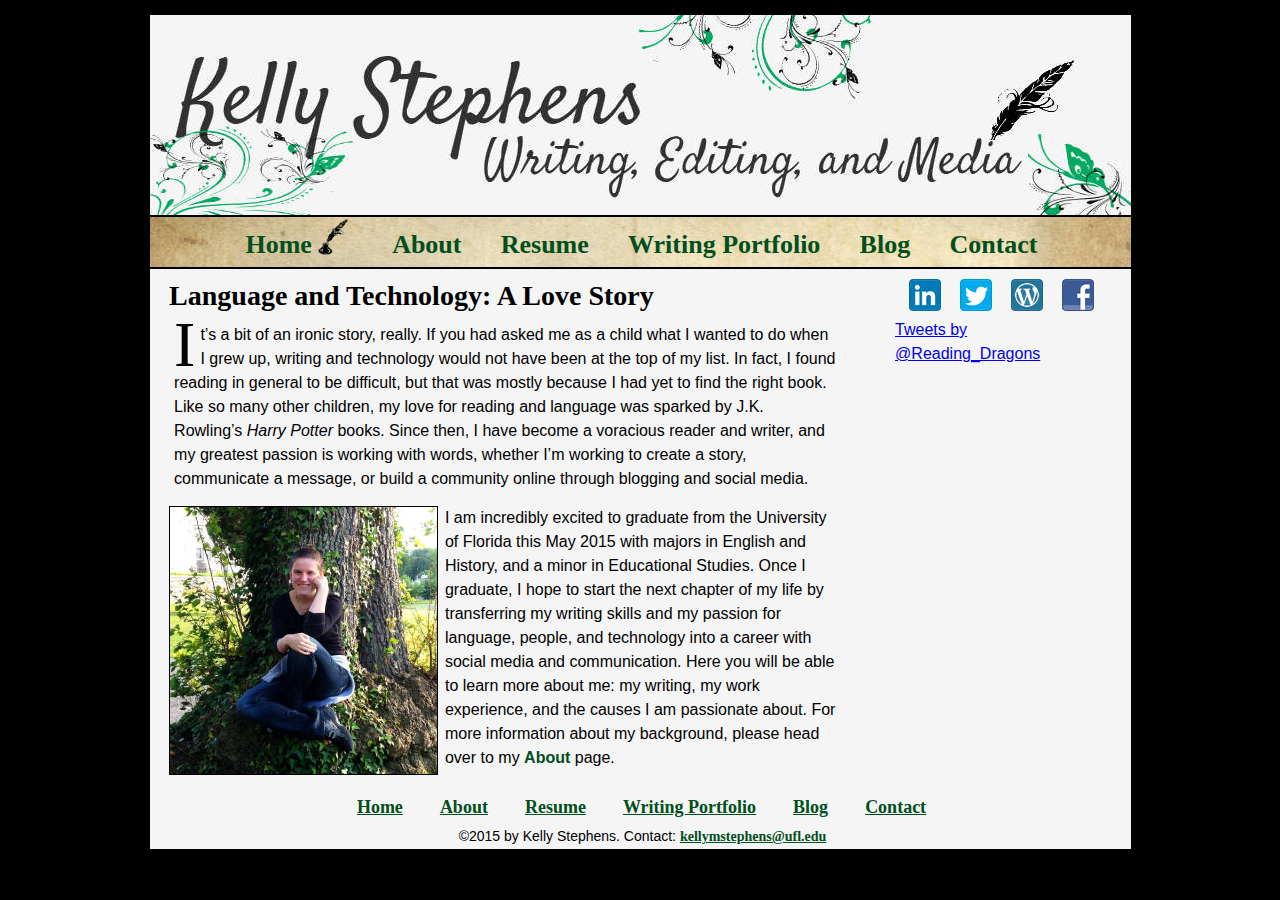
<file: index.html>
<!DOCTYPE html>
<html>
<head lang="en">
    
    <title> Kelly Stephens </title>
    
    <meta name="description" content="Kelly Stephens is a senior at the University of Florida who plans on going into writing, editing, and media once she graduates in May 2015.">
    <meta charset="utf-8">
    <meta name="viewport" content="width=device-width, initial-scale=1.0">
    
    <link rel="stylesheet" type="text/css" href="css/style-personal-website.css" />
    
    <!-- [if lt IE 9]>
<script src="http://html5shiv.googlecode.com/svn/trunk/html5.js"></script>
<![endif]-->
    
    <!--[if lt IE 8]>
        <style>
            /*For IE < 8 (trigger hasLayout)*/
            .clearfix {
            zoom:1;
        }
        </style>
    <![endif]-->
    
</head>
<body>
    <div id="wrapper">
       <header>
             <img id="banner" src="images/banner.jpg" alt="banner" title="banner">
             <img id="tablet-banner" src="images/tablet-banner.jpg" alt="banner" title="banner">
             <img id="mobile-banner" src="images/mobile-banner.jpg" alt="banner" title="banner">
       </header> 
     
       <nav>
           <ul>
               <li><a href="index.html">Home<img id="ink" src="images/ink.png" height="40" alt="quill" title="quill"></a></li>
               <li><a href="about.html">About </a></li>
               <li><a href="resume.html">Resume </a></li>
               <li><a href="portfolio.html">Writing Portfolio </a></li>
               <li><a href="blog.html">Blog </a></li>
               <li><a href="contact.html">Contact </a></li>
            </ul>
        </nav>
    
      <div class="clearfix" id="content">
    
            <article>
                <h1>Language and Technology: A Love Story</h1>
                <div class="dropcap">
                <p>It’s a bit of an ironic story, really.  If you had asked me as a child what I wanted to do when I grew up, writing and technology would not have been at the top of my list.  In fact, I found reading in general to be difficult, but that was mostly because I had yet to find the right book.  Like so many other children, my love for reading and language was sparked by J.K. Rowling’s <i>Harry Potter</i> books.  Since then, I have become a voracious reader and writer, and my greatest passion is working with words, whether I’m working to create a story, communicate a message, or build a community online through blogging and social media.</p>  
                    
             <img class="kelly-in-ireland" src="images/kelly-in-ireland.jpg" alt="picture of Kelly Stephens" title="picture of Kelly Stephens">
                    
                <p>I am incredibly excited to graduate from the University of Florida this May 2015 with majors in English and History, and a minor in Educational Studies.  Once I graduate, I hope to start the next chapter of my life by transferring my writing skills and my passion for language, people, and technology into a career with social media and communication.  Here you will be able to learn more about me: my writing, my work experience, and the causes I am passionate about.  For more information about my background, please head over to my <a href="about.html">About</a> page.
</p>
                </div> <!--closes the dropcap div.-->
            </article>
        
            <aside>
                <!--social media widgets go here. I got my widgets for free from http://themezee.com/free-social-media-icons/ -->
                <div class="social">
                    <a href="https://www.linkedin.com/pub/kelly-stephens/ab/511/278" target="_blank"><img src="images/linkedin.png" alt="linkedin" title="linkedin"> </a>       
                    <a href="https://twitter.com/Reading_Dragons" target="_blank"><img src="images/twitter.png" alt="twitter" title="twitter"> </a> 
                    <a href="https://readingwithdragons.wordpress.com/" target="_blank"><img src="images/wordpress.png" alt="wordpress" title="wordpress"> </a> 
                    <a href="https://www.facebook.com/?q=#/kelly.stephens.777" target="_blank"><img src="images/facebook.png" alt="facebook" title="facebook"> </a>
                </div><!--closes the social-media div.-->
                        
                <div id="twitter"><a class="twitter-timeline" height="500" href="https://twitter.com/Reading_Dragons" data-widget-id="537081410952368128">Tweets by @Reading_Dragons</a>
<script>!function(d,s,id){var js,fjs=d.getElementsByTagName(s)[0],p=/^http:/.test(d.location)?'http':'https';if(!d.getElementById(id)){js=d.createElement(s);js.id=id;js.src=p+"://platform.twitter.com/widgets.js";fjs.parentNode.insertBefore(js,fjs);}}(document,"script","twitter-wjs");</script> <!--code gotten from the create your own widget feature on Twitter-->
                    
                    
                </div> <!--closes the twitter div.-->
            </aside>
       </div> <!--closes the content div.-->

       <footer>
           <ul>
                <li><a href="index.html">Home</a></li>
                <li><a href="about.html">About</a></li>
                <li><a href="resume.html">Resume</a></li>
                <li><a href="portfolio.html">Writing Portfolio</a></li>
                <li><a href="blog.html">Blog</a></li>
                <li><a href="contact.html">Contact</a></li>
            </ul>
           
           <p class="footer">&copy;2015 by Kelly Stephens. Contact: <a href="mailto:kellymstephens@ufl.com"> kellymstephens@ufl.edu</a></p>
        
       </footer>
    </div> <!--closes the wrapper div.-->
</body>

                        
</html>
</file>
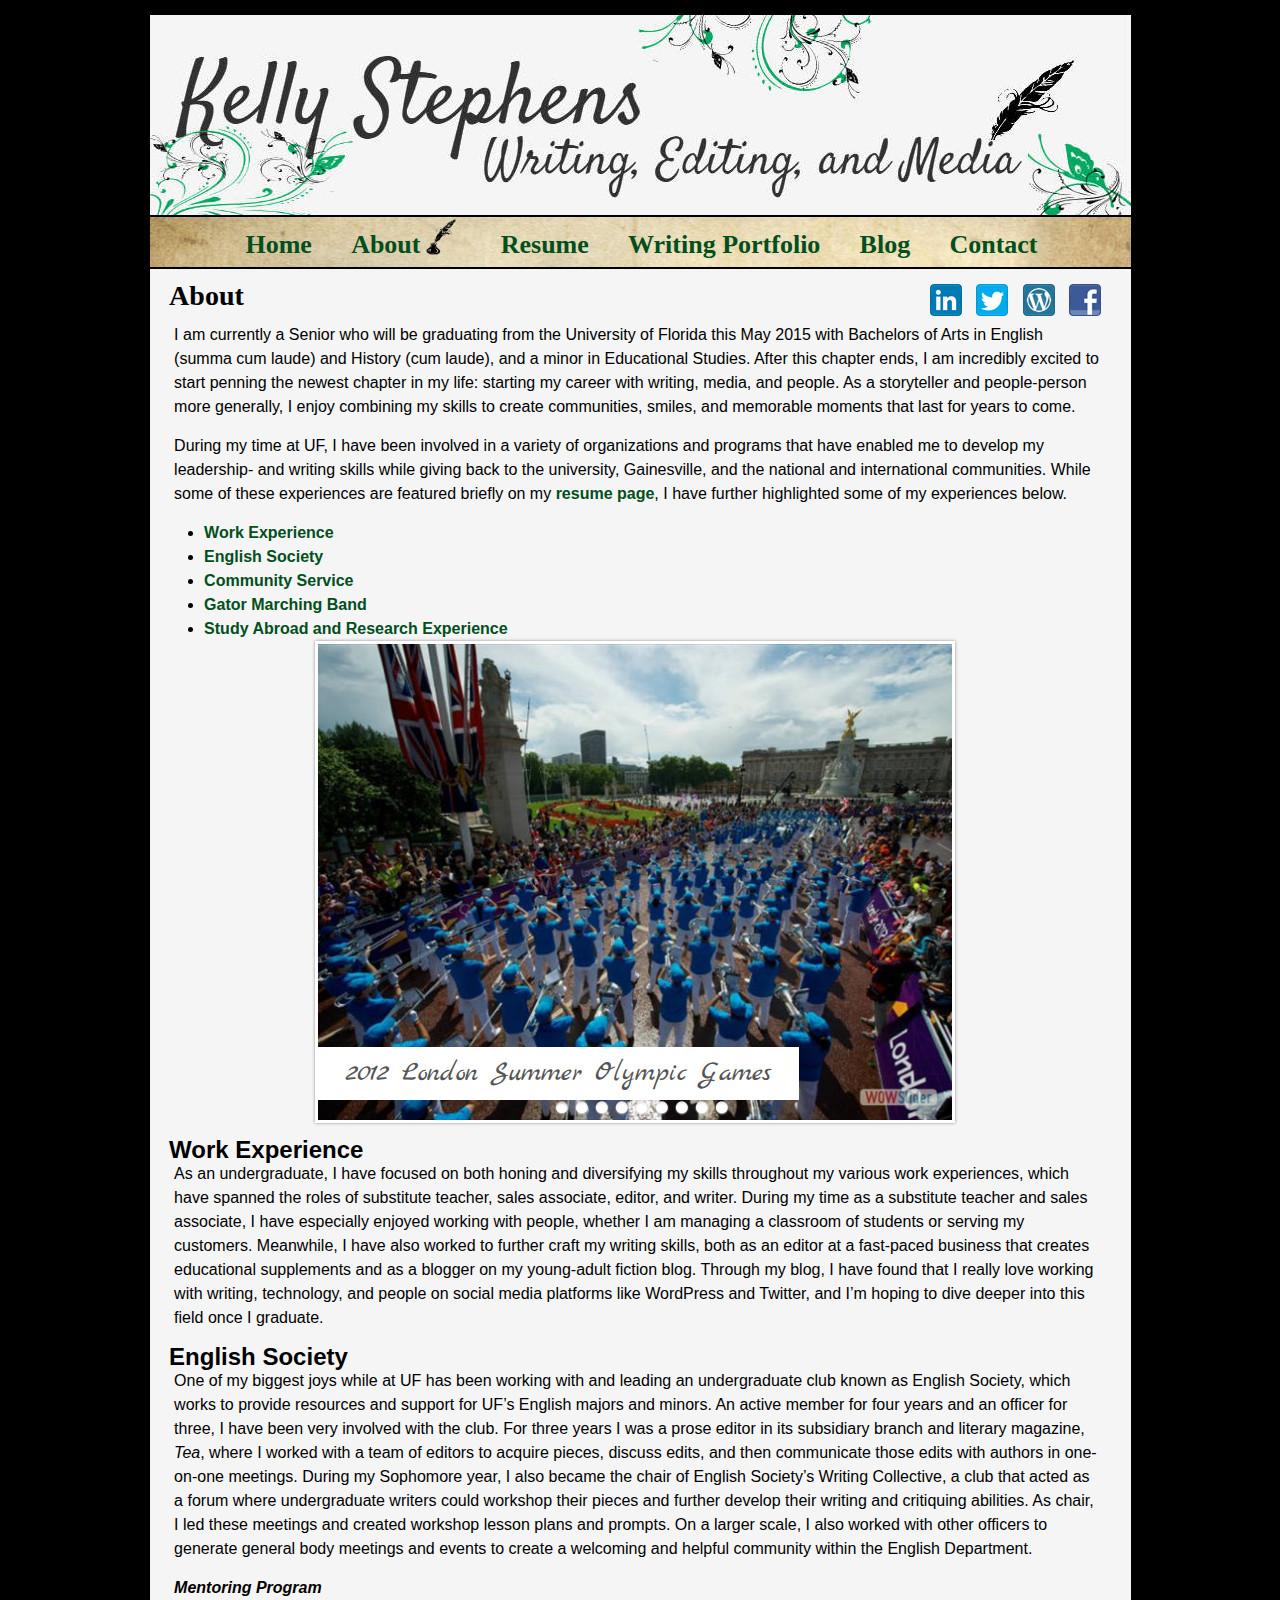
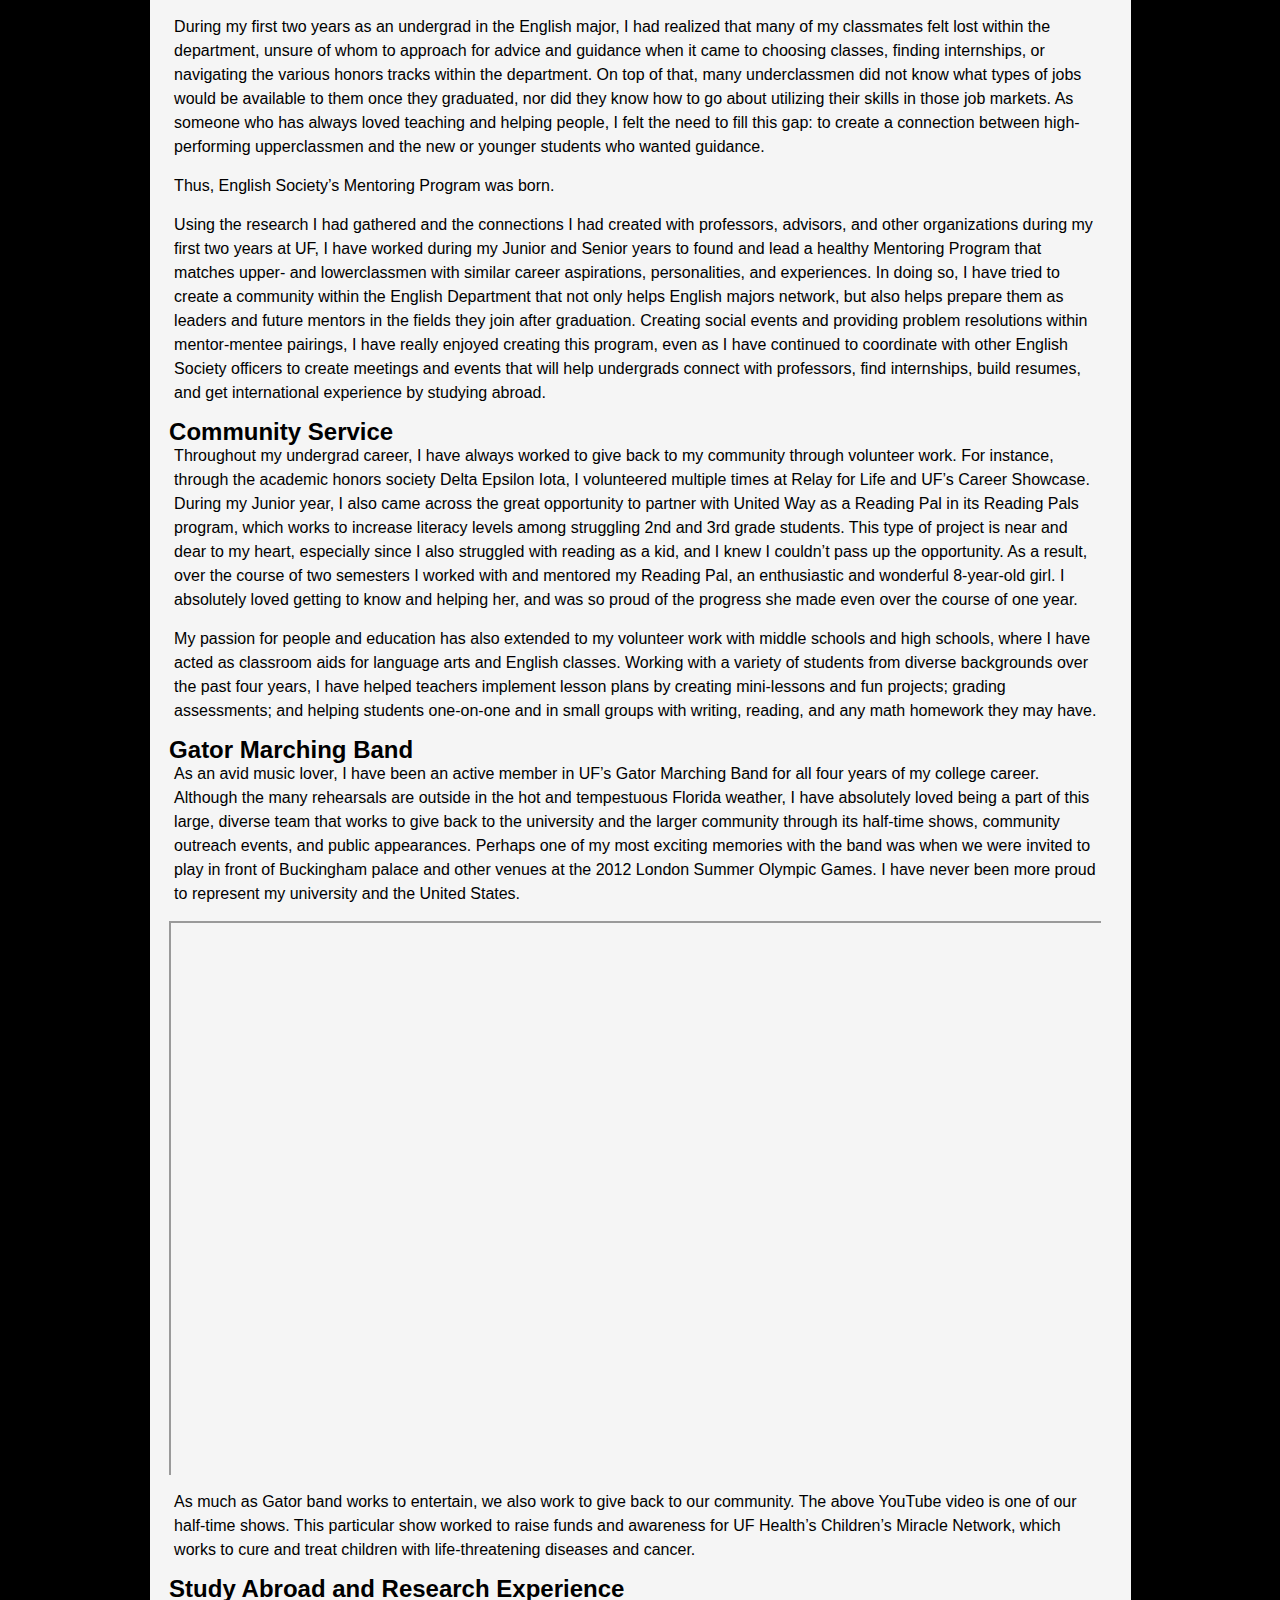
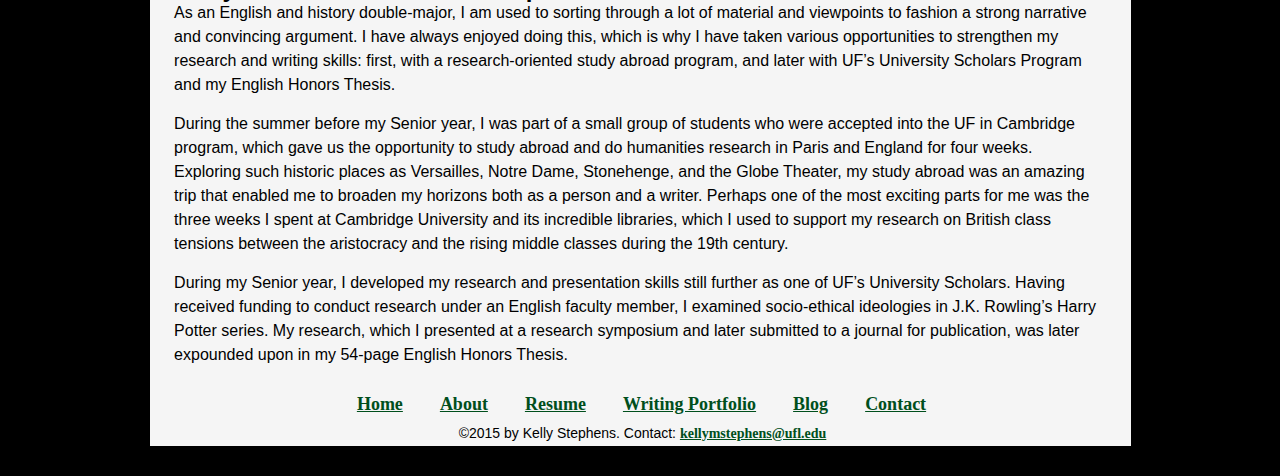
<file: about.html>
<!DOCTYPE html>
<html>
<head lang="en">
    
    <title> Kelly Stephens </title>
    
    <meta name="description" content="Kelly Stephens is a Senior at the University of Florida that has been involved with many organizations, including the Gator Marching band, English Society, Reading Pals, University Scholars. She has also studied abroad with the UF in Cambridge program.">
    <meta charset="utf-8">
    <meta name="viewport" content="width=device-width, initial-scale=1.0">
    
    <link rel="stylesheet" type="text/css" href="css/style-personal-website.css" />
    
    <!-- [if lt IE 9]>
<script src="http://html5shiv.googlecode.com/svn/trunk/html5.js"></script>
<![endif]-->
    
    <!--[if lt IE 8]>
        <style>
            /*For IE < 8 (trigger hasLayout)*/
            .clearfix {
            zoom:1;
        }
        </style>
    <![endif]-->
    
<!-- Start WOWSlider.com HEAD section -->
<link rel="stylesheet" type="text/css" href="engine1/style.css" />
<script type="text/javascript" src="engine1/jquery.js"></script>
<!-- End WOWSlider.com HEAD section -->    
    
</head>
<body>
    <div id="wrapper">
       <header>
             <img id="banner" src="images/banner.jpg" alt="banner" title="banner">
             <img id="tablet-banner" src="images/tablet-banner.jpg" alt="banner" title="banner">
             <img id="mobile-banner" src="images/mobile-banner.jpg" alt="banner" title="banner">
       </header> 
     
       <nav>
           <ul>
               <li><a href="index.html">Home</a></li>
               <li><a href="about.html">About<img id="ink" src="images/ink.png" height="40" alt="quill" title="quill"> </a></li>
               <li><a href="resume.html">Resume </a></li>
               <li><a href="portfolio.html">Writing Portfolio </a></li>
               <li><a href="blog.html">Blog </a></li>
               <li><a href="contact.html">Contact </a></li>
            </ul>
        </nav>
    
      <div class="clearfix" id="content">
    
            <article class="about">
                 <div class="articlesocial">
                          
                    <a href="https://www.facebook.com/?q=#/kelly.stephens.777" target="_blank"><img src="images/facebook.png" alt="facebook" title="facebook"> </a> 
                    <a href="https://readingwithdragons.wordpress.com/" target="_blank"><img src="images/wordpress.png" alt="wordpress" title="wordpress"> </a> 
                    <a href="https://twitter.com/Reading_Dragons" target="_blank"><img src="images/twitter.png" alt="twitter" title="twitter"> </a> 
                    <a href="https://www.linkedin.com/pub/kelly-stephens/ab/511/278" target="_blank"><img src="images/linkedin.png" alt="linkedin" title="linkedin"> </a> 
                </div><!--closes the social-media div-->
                <h1>About</h1>
                
                <p>I am currently a Senior who will be graduating from the University of Florida this May 2015 with Bachelors of Arts in English (summa cum laude) and History (cum laude), and a minor in Educational Studies.  After this chapter ends, I am incredibly excited to start penning the newest chapter in my life: starting my career with writing, media, and people.  As a storyteller and people-person more generally, I enjoy combining my skills to create communities, smiles, and memorable moments that last for years to come.</p>  
                    
                <p>During my time at UF, I have been involved in a variety of organizations and programs that have enabled me to develop my leadership- and writing skills while giving back to the university, Gainesville, and the national and international communities.  While some of these experiences are featured briefly on my <a href="resume.html">resume page</a>, I have further highlighted some of my experiences below. </p>
    <ul>
        <li><a href="about.html#work-experience">Work Experience</a></li> 
        <li><a href="about.html#english-society">English Society</a></li>
        <li><a href="about.html#community-service">Community Service</a></li>
        <li><a href="about.html#gator-marching-band">Gator Marching Band</a></li>
        <li><a href="about.html#study-abroad-and-research-experience">Study Abroad and Research Experience</a></li>
                </ul>
                <!-- Start WOWSlider.com BODY section -->
<div id="wowslider-container1">
<div class="ws_images"><ul>
		<li><img src="data1/images/2012olympics.jpg" alt="2012 London Summer Olympic Games" title="2012 London Summer Olympic Games" id="wows1_0"/></li>
		<li><img src="data1/images/cambridge.jpg" alt="Cambridge University" title="Cambridge University" id="wows1_1"/></li>
		<li><img src="data1/images/gatorbandsingle.jpg" alt="Gator Band" title="Gator Band" id="wows1_2"/></li>
		<li><img src="data1/images/kellyinireland.jpg" alt="Study Abroad" title="Study Abroad" id="wows1_3"/></li>
		<li><img src="data1/images/halftimeshow.jpg" alt="Half-Time Show" title="Half-Time Show" id="wows1_4"/></li>
		<li><img src="data1/images/readingpal.jpg" alt="Reading Pals" title="Reading Pals" id="wows1_5"/></li>
		<li><img src="data1/images/universityscholarsposter.png" alt="Research" title="Research" id="wows1_6"/></li>
		<li><a href="http://wowslider.com"><img src="data1/images/homecomingparade.jpg" alt="jquery slider plugin" title="Homecoming Parade" id="wows1_7"/></a></li>
		<li><img src="data1/images/stonehenge.jpg" alt="Study Abroad" title="Study Abroad" id="wows1_8"/></li>
	</ul></div>
	<div class="ws_bullets"><div>
		<a href="#" title="2012 London Summer Olympic Games"><span><img src="data1/tooltips/2012olympics.jpg" alt="2012 London Summer Olympic Games"/>1</span></a>
		<a href="#" title="Cambridge"><span><img src="data1/tooltips/cambridge.jpg" alt="Cambridge University"/>2</span></a>
		<a href="#" title="Gator Band"><span><img src="data1/tooltips/gatorbandsingle.jpg" alt="Gator Band"/>3</span></a>
		<a href="#" title="Study Abroad"><span><img src="data1/tooltips/kellyinireland.jpg" alt="Study Abroad"/>4</span></a>
		<a href="#" title="Half-Time Show"><span><img src="data1/tooltips/halftimeshow.jpg" alt="Half-Time Show"/>5</span></a>
		<a href="#" title="Reading Pals"><span><img src="data1/tooltips/readingpal.jpg" alt="Reading Pals"/>6</span></a>
		<a href="#" title="Research"><span><img src="data1/tooltips/universityscholarsposter.png" alt="Research"/>7</span></a>
		<a href="#" title="Homecoming Parade"><span><img src="data1/tooltips/homecomingparade.jpg" alt="Homecoming Parade"/>8</span></a>
		<a href="#" title="Study Abroad"><span><img src="data1/tooltips/stonehenge.jpg" alt="Study Abroad"/>9</span></a>
	</div></div><div class="ws_script" style="position:absolute;left:-99%"><a href="http://wowslider.com">slideshow javascript</a> by WOWSlider.com v7.8</div>
<div class="ws_shadow"></div>
</div>	
<script type="text/javascript" src="engine1/wowslider.js"></script>
<script type="text/javascript" src="engine1/script.js"></script>
<!-- End WOWSlider.com BODY section -->
                
            <p>   </p>    
            <h2><a id="work-experience">Work Experience</a></h2>
                <p>As an undergraduate, I have focused on both honing and diversifying my skills throughout my various work experiences, which have spanned the roles of substitute teacher, sales associate, editor, and writer.  During my time as a substitute teacher and sales associate, I have especially enjoyed working with people, whether I am managing a classroom of students or serving my customers.  Meanwhile, I have also worked to further craft my writing skills, both as an editor at a fast-paced business that creates educational supplements and as a blogger on my young-adult fiction blog.  Through my blog, I have found that I really love working with writing, technology, and people on social media platforms like WordPress and Twitter, and I’m hoping to dive deeper into this field once I graduate.</p>
            
            <h2><a id="english-society">English Society</a></h2>
                <p>One of my biggest joys while at UF has been working with and leading an undergraduate club known as English Society, which works to provide resources and support for UF’s English majors and minors.  An active member for four years and an officer for three, I have been very involved with the club.  For three years I was a prose editor in its subsidiary branch and literary magazine, <i>Tea</i>, where I worked with a team of editors to acquire pieces, discuss edits, and then communicate those edits with authors in one-on-one meetings.  During my Sophomore year, I also became the chair of English Society’s Writing Collective, a club that acted as a forum where undergraduate writers could workshop their pieces and further develop their writing and critiquing abilities.  As chair, I led these meetings and created workshop lesson plans and prompts.  On a larger scale, I also worked with other officers to generate general body meetings and events to create a welcoming and helpful community within the English Department.</p>
                <p><i><b>Mentoring Program</b></i></p>
                <p>During my first two years as an undergrad in the English major, I had realized that many of my classmates felt lost within the department, unsure of whom to approach for advice and guidance when it came to choosing classes, finding internships, or navigating the various honors tracks within the department.  On top of that, many underclassmen did not know what types of jobs would be available to them once they graduated, nor did they know how to go about utilizing their skills in those job markets.  As someone who has always loved teaching and helping people, I felt the need to fill this gap: to create a connection between high-performing upperclassmen and the new or younger students who wanted guidance.</p>
                <p>Thus, English Society’s Mentoring Program was born.</p>
                <p>Using the research I had gathered and the connections I had created with professors, advisors, and other organizations during my first two years at UF, I have worked during my Junior and Senior years to found and lead a healthy Mentoring Program that matches upper- and lowerclassmen with similar career aspirations, personalities, and experiences.  In doing so, I have tried to create a community within the English Department that not only helps English majors network, but also helps prepare them as leaders and future mentors in the fields they join after graduation. Creating social events and providing problem resolutions within mentor-mentee pairings, I have really enjoyed creating this program, even as I have continued to coordinate with other English Society officers to create meetings and events that will help undergrads connect with professors, find internships, build resumes, and get international experience by studying abroad.</p>
                
            <h2><a id="community-service">Community Service</a></h2>
                <p>Throughout my undergrad career, I have always worked to give back to my community through volunteer work.  For instance, through the academic honors society Delta Epsilon Iota, I volunteered multiple times at Relay for Life and UF’s Career Showcase. During my Junior year, I also came across the great opportunity to partner with United Way as a Reading Pal in its Reading Pals program, which works to increase literacy levels among struggling 2nd and 3rd grade students.  This type of project is near and dear to my heart, especially since I also struggled with reading as a kid, and I knew I couldn’t pass up the opportunity.  As a result, over the course of two semesters I worked with and mentored my Reading Pal, an enthusiastic and wonderful 8-year-old girl.  I absolutely loved getting to know and helping her, and was so proud of the progress she made even over the course of one year.</p>
                <p>My passion for people and education has also extended to my volunteer work with middle schools and high schools, where I have acted as classroom aids for language arts and English classes.  Working with a variety of students from diverse backgrounds over the past four years, I have helped teachers implement lesson plans by creating mini-lessons and fun projects; grading assessments; and helping students one-on-one and in small groups with writing, reading, and any math homework they may have.</p>
                
            <h2><a id="gator-marching-band">Gator Marching Band</a></h2>
                <p>As an avid music lover, I have been an active member in UF’s Gator Marching Band for all four years of my college career.  Although the many rehearsals are outside in the hot and tempestuous Florida weather, I have absolutely loved being a part of this large, diverse team that works to give back to the university and the larger community through its half-time shows, community outreach events, and public appearances.  Perhaps one of my most exciting memories with the band was when we were invited to play in front of Buckingham palace and other venues at the 2012 London Summer Olympic Games.  I have never been more proud to represent my university and the United States.</p>
                <div class="video-container">
                    <iframe width="560" height="315" src="https://www.youtube.com/embed/D4fizD2baw8" allowfullscreen></iframe>
                </div>
                <p> </p>
                <p>As much as Gator band works to entertain, we also work to give back to our community. The above YouTube video is one of our half-time shows. This particular show worked to raise funds and awareness for UF Health’s Children’s Miracle Network, which works to cure and treat children with life-threatening diseases and cancer. </p>
                
            <h2><a id="study-abroad-and-research-experience">Study Abroad and Research Experience</a></h2>
                <p>As an English and history double-major, I am used to sorting through a lot of material and viewpoints to fashion a strong narrative and convincing argument.  I have always enjoyed doing this, which is why I have taken various opportunities to strengthen my research and writing skills: first, with a research-oriented study abroad program, and later with UF’s University Scholars Program and my English Honors Thesis.</p>
                <p>During the summer before my Senior year, I was part of a small group of students who were accepted into the UF in Cambridge program, which gave us the opportunity to study abroad and do humanities research in Paris and England for four weeks. Exploring such historic places as Versailles, Notre Dame, Stonehenge, and the Globe Theater, my study abroad was an amazing trip that enabled me to broaden my horizons both as a person and a writer.  Perhaps one of the most exciting parts for me was the three weeks I spent at Cambridge University and its incredible libraries, which I used to support my research on British class tensions between the aristocracy and the rising middle classes during the 19th century.</p>
                <p>During my Senior year, I developed my research and presentation skills still further as one of UF’s University Scholars.  Having received funding to conduct research under an English faculty member, I examined socio-ethical ideologies in J.K. Rowling’s Harry Potter series.  My research, which I presented at a research symposium and later submitted to a journal for publication, was later expounded upon in my 54-page English Honors Thesis.  </p>
            </article>
        
       </div> <!--closes the content div.-->

       <footer>
           <ul>
                <li><a href="index.html">Home</a></li>
                <li><a href="about.html">About</a></li>
                <li><a href="resume.html">Resume</a></li>
                <li><a href="portfolio.html">Writing Portfolio</a></li>
                <li><a href="blog.html">Blog </a></li>
                <li><a href="contact.html">Contact</a></li>
            </ul>
           
           <p class="footer">&copy;2015 by Kelly Stephens. Contact: <a href="mailto:kellymstephens@ufl.com"> kellymstephens@ufl.edu</a></p>
        
       </footer>
    </div> <!--closes the wrapper div.-->
</body>

                        
</html>
</file>
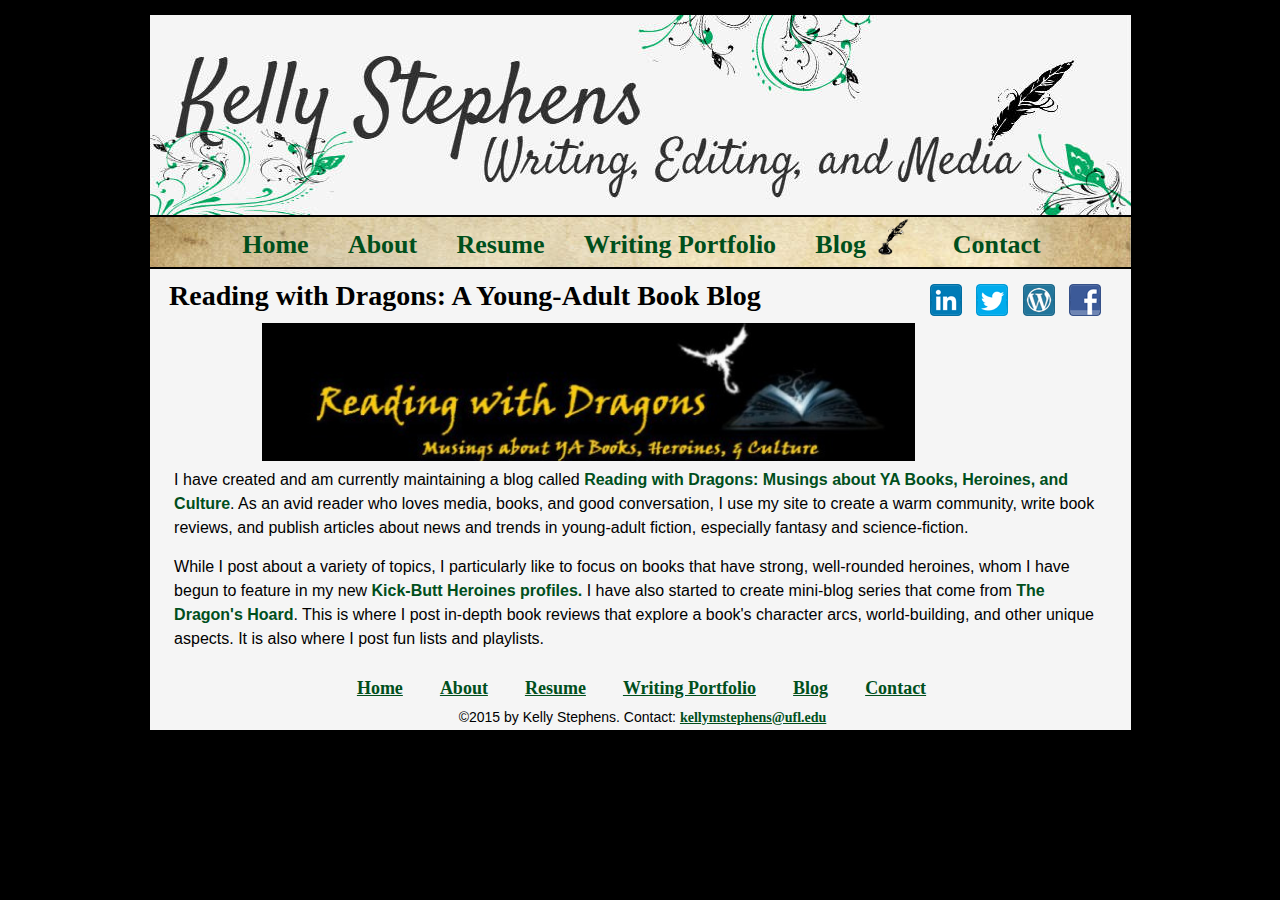
<file: blog.html>
<!DOCTYPE html>
<html>
<head lang="en">
    
    <title> Kelly Stephens: Blog </title>
    
    <meta name="description" content="Kelly Stephens' blog, Reading with Dragons, is a young-adult (YA) fiction book blog that focuses on fantasy and science-fiction books that have strong, realistic female characters. The blog gives in-depth book reviews while talking about the latest book news.">
    <meta charset="utf-8">
    <meta name="viewport" content="width=device-width, initial-scale=1.0">
    
    <link rel="stylesheet" type="text/css" href="css/style-personal-website.css" />
    
    <!-- [if lt IE 9]>
<script src="http://html5shiv.googlecode.com/svn/trunk/html5.js"></script>
<![endif]-->
    
    <!--[if lt IE 8]>
        <style>
            /*For IE < 8 (trigger hasLayout)*/
            .clearfix {
            zoom:1;
        }
        </style>
    <![endif]-->
    
</head>
<body>
    <div id="wrapper">
       <header>
             <img id="banner" src="images/banner.jpg" alt="banner" title="banner">
             <img id="tablet-banner" src="images/tablet-banner.jpg" alt="banner" title="banner">
             <img id="mobile-banner" src="images/mobile-banner.jpg" alt="banner" title="banner">
       </header> 
     
       <nav>
           <ul>
               <li><a href="index.html">Home</a></li>
               <li><a href="about.html">About </a></li>
               <li><a href="resume.html">Resume </a></li>
               <li><a href="portfolio.html">Writing Portfolio </a></li>
               <li><a href="blog.html">Blog <img id="ink" src="images/ink.png" height="40" alt="quill" title="quill"> </a></li>
               <li><a href="contact.html">Contact</a></li>
            </ul>
        </nav>
    
      <div class="clearfix" id="content">
    
            <article class="blog">
                <div class="articlesocial">
                   <a href="https://www.facebook.com/?q=#/kelly.stephens.777" target="_blank"><img src="images/facebook.png" alt="facebook" title="facebook"> </a> 
                    <a href="https://readingwithdragons.wordpress.com/" target="_blank"><img src="images/wordpress.png" alt="wordpress" title="wordpress"> </a> 
                    <a href="https://twitter.com/Reading_Dragons" target="_blank"><img src="images/twitter.png" alt="twitter" title="twitter"> </a> 
                    <a href="https://www.linkedin.com/pub/kelly-stephens/ab/511/278" target="_blank"><img src="images/linkedin.png" alt="linkedin" title="linkedin"> </a> 
                </div><!--closes the social-media div.-->
                
                <h1>Reading with Dragons: A Young-Adult Book Blog</h1>
                <a href="https://readingwithdragons.wordpress.com/" target="_blank"><img id="reading-with-dragons" src="images/reading-with-dragons-banner.jpg" alt="reading with dragons blog" title="reading with dragons blog"></a>
                <p>I have created and am currently maintaining a blog called <a href="https://readingwithdragons.wordpress.com/" target="_blank"> Reading with Dragons: Musings about YA Books, Heroines, and Culture</a>.  As an avid reader who loves media, books, and good conversation, I use my site to create a warm community, write book reviews, and publish articles about news and trends in young-adult fiction, especially fantasy and science-fiction.</p>  
                    
                <p>While I post about a variety of topics, I particularly like to focus on books that have strong, well-rounded heroines, whom I have begun to feature in my new <a href="https://readingwithdragons.wordpress.com/kick-butt-heroines/" target="_blank">Kick-Butt Heroines profiles.</a> I have also started to create mini-blog series that come from <a href="https://readingwithdragons.wordpress.com/the-dragons-hoard/" target="_blank">The Dragon's Hoard</a>. This is where I post in-depth book reviews that explore a book's character arcs, world-building, and other unique aspects.  It is also where I post fun lists and playlists.  </p>          
            </article>
        
       </div> <!--closes the content div.-->

       <footer>
           <ul>
                <li><a href="index.html">Home</a></li>
                <li><a href="about.html">About</a></li>
                <li><a href="resume.html">Resume</a></li>
                <li><a href="portfolio.html">Writing Portfolio</a></li>
                <li><a href="blog.html">Blog </a></li>
                <li><a href="contact.html">Contact</a></li>
            </ul>
           
           <p class="footer">&copy;2015 by Kelly Stephens. Contact: <a href="mailto:kellymstephens@ufl.com"> kellymstephens@ufl.edu</a></p>
        
       </footer>
    </div> <!--closes the wrapper div.-->
</body>

                        
</html>
</file>
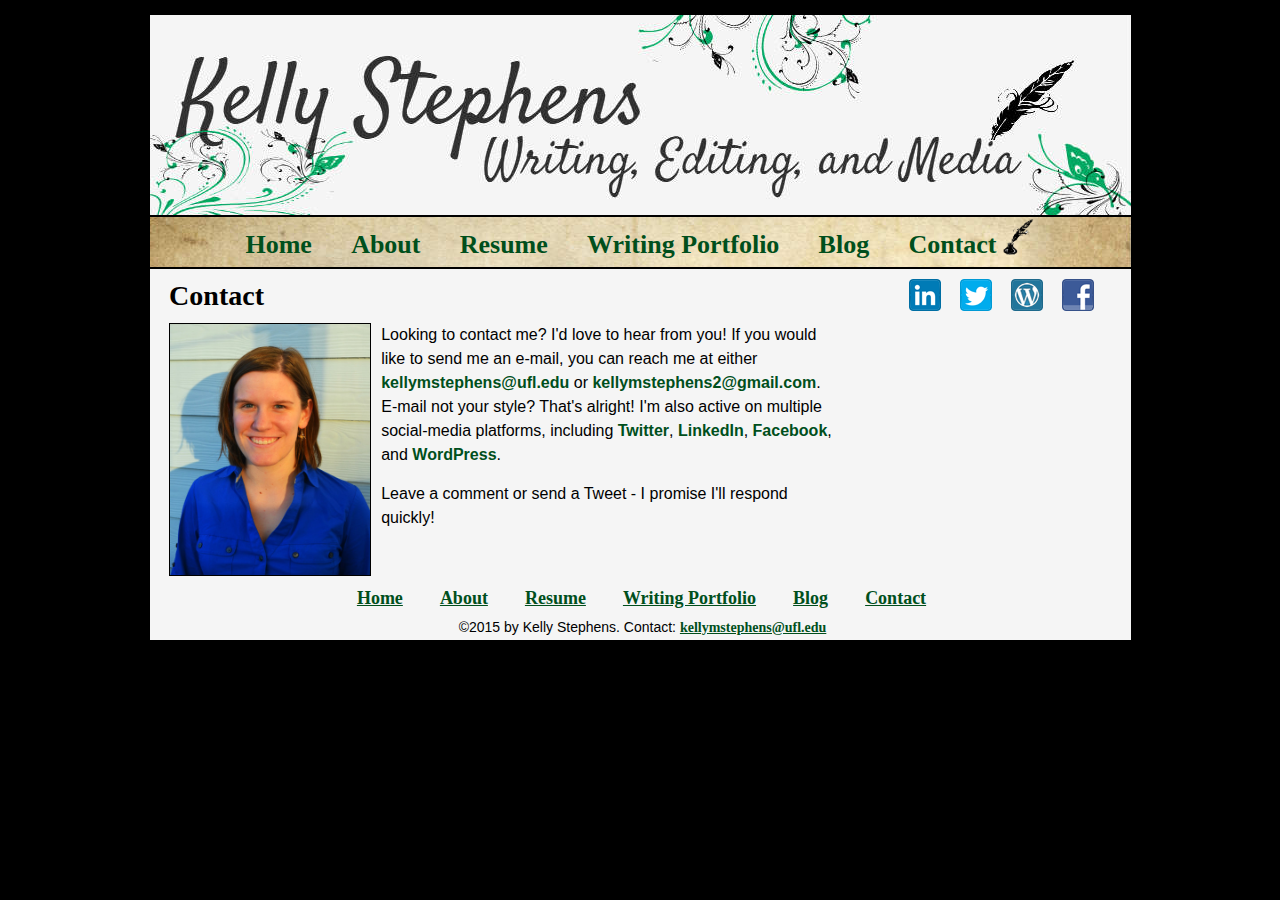
<file: contact.html>
<!DOCTYPE html>
<html>
<head lang="en">
    
    <title> Kelly Stephens: Contact </title>
    
    <meta name="description" content="If you would like to contact Kelly Stephens, you can reach her through e-mail or the social media platforms she is activeo on.">
    <meta charset="utf-8">
    <meta name="viewport" content="width=device-width, initial-scale=1.0">
    
    <link rel="stylesheet" type="text/css" href="css/style-personal-website.css" />
    
    <!-- [if lt IE 9]>
<script src="http://html5shiv.googlecode.com/svn/trunk/html5.js"></script>
<![endif]-->
    
    <!--[if lt IE 8]>
        <style>
            /*For IE < 8 (trigger hasLayout)*/
            .clearfix {
            zoom:1;
        }
        </style>
    <![endif]-->
    
</head>
<body>
    <div id="wrapper">
       <header>
             <img id="banner" src="images/banner.jpg" alt="banner" title="banner">
             <img id="tablet-banner" src="images/tablet-banner.jpg" alt="banner" title="banner">
             <img id="mobile-banner" src="images/mobile-banner.jpg" alt="banner" title="banner">
       </header> 
     
       <nav>
           <ul>
               <li><a href="index.html">Home</a></li>
               <li><a href="about.html">About </a></li>
               <li><a href="resume.html">Resume </a></li>
               <li><a href="portfolio.html">Writing Portfolio </a></li>
               <li><a href="blog.html">Blog </a></li>
               <li><a href="contact.html">Contact<img id="ink" src="images/ink.png" height="40" alt="quill" title="quill"></a></li>
            </ul>
        </nav>
    
      <div class="clearfix" id="content">
    
            <article>
                <h1>Contact</h1>
                <img class="linkedin-profile-picture" src="images/linkedin-profile-picture.jpg" alt="picture of Kelly Stephens" title="picture of Kelly Stephens">
                <p>Looking to contact me? I'd love to hear from you! If you would like to send me an e-mail, you can reach me at either <a href="mailto:kellymstephens@ufl.com"> kellymstephens@ufl.edu</a> or <a href="mailto:kellymstephens2@gmail.com"> kellymstephens2@gmail.com</a>. E-mail not your style?  That's alright! I'm also active on multiple social-media platforms, including <a href="https://twitter.com/Reading_Dragons" target="_blank">Twitter</a>, <a href="https://www.linkedin.com/pub/kelly-stephens/ab/511/278" target="_blank">LinkedIn</a>, <a href="https://www.facebook.com/?q=#/kelly.stephens.777" target="_blank">Facebook</a>, and <a href="htttps://readingwithdragons.wordpress.com/" target="_blank">WordPress</a>.</p> 
                
                <p>Leave a comment or send a Tweet - I promise I'll respond quickly!</p>            
            </article>
        
            <aside>
                <!--social media widgets go here. I got my widgets for free from http://themezee.com/free-social-media-icons/ -->
                <div class="social">
                    <a href="https://www.linkedin.com/pub/kelly-stephens/ab/511/278" target="_blank"><img src="images/linkedin.png" alt="linkedin" title="linkedin"> </a>       
                    <a href="https://twitter.com/Reading_Dragons" target="_blank"><img src="images/twitter.png" alt="twitter" title="twitter"> </a> 
                    <a href="https://readingwithdragons.wordpress.com/" target="_blank"><img src="images/wordpress.png" alt="wordpress" title="wordpress"> </a> 
                    <a href="https://www.facebook.com/?q=#/kelly.stephens.777" target="_blank"><img src="images/facebook.png" alt="facebook" title="facebook"> </a>
                </div><!--closes the social-media div.-->
                        
            </aside>
       </div> <!--closes the content div.-->

       <footer>
           <ul>
                <li><a href="index.html">Home</a></li>
                <li><a href="about.html">About</a></li>
                <li><a href="resume.html">Resume</a></li>
                <li><a href="portfolio.html">Writing Portfolio</a></li>
                <li><a href="blog.html">Blog </a></li>
                <li><a href="contact.html">Contact</a></li>
            </ul>
           
           <p class="footer">&copy;2015 by Kelly Stephens. Contact: <a href="mailto:kellymstephens@ufl.com"> kellymstephens@ufl.edu</a></p>
        
       </footer>
    </div> <!--closes the wrapper div.-->
</body>

                        
</html>
</file>
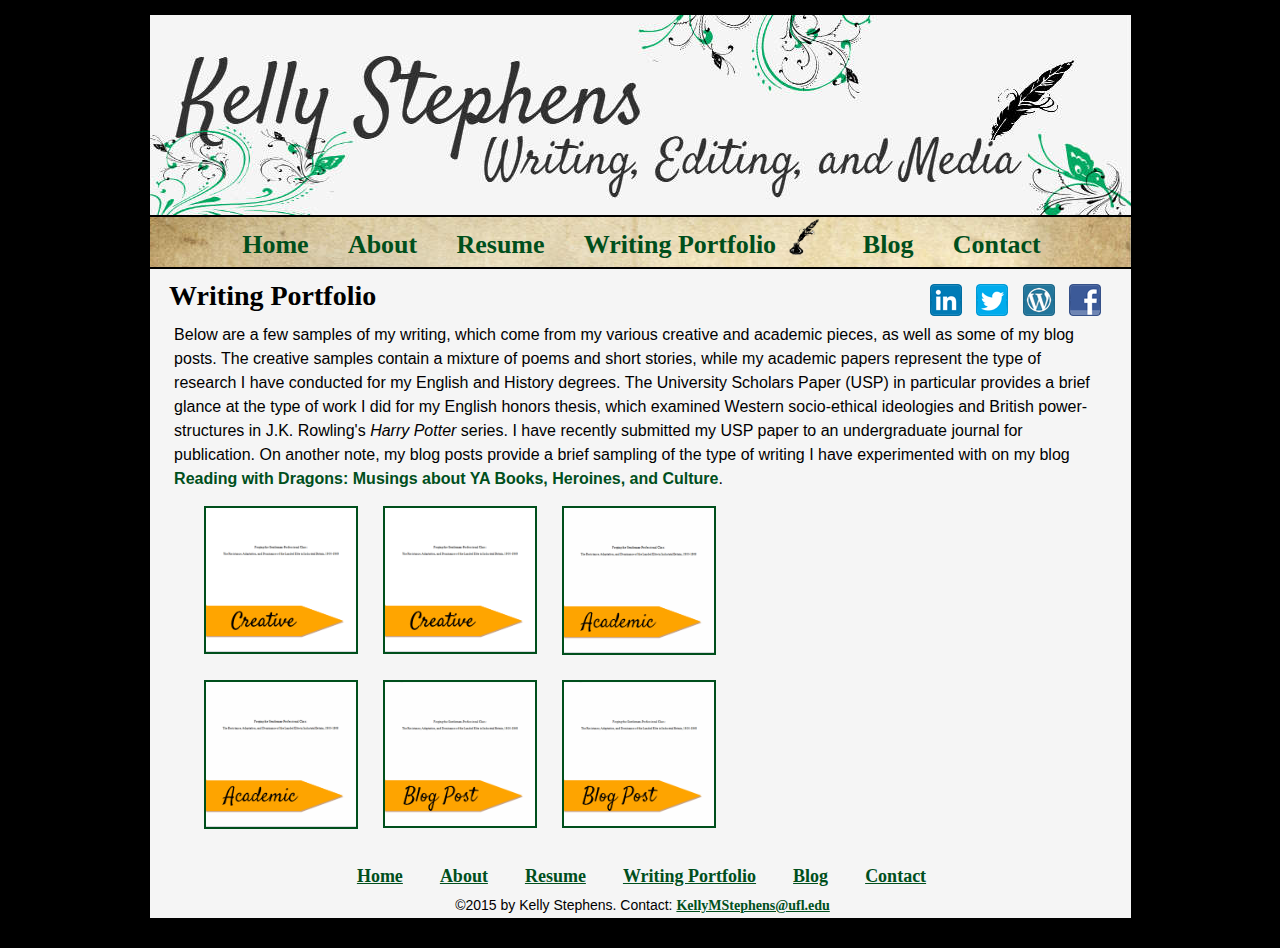
<file: portfolio.html>
<!DOCTYPE html>
<html>
<head lang="en">
    
    <title> Kelly Stephens: Writing Portfolio </title>
    
    <meta name="description" content="Kelly Stephens has experimented with writing across multiple fields, genres, and mediums. Her portfolio features some of of creative, academic, and blog pieces.">
    <meta charset="utf-8">
    <meta name="viewport" content="width=device-width, initial-scale=1.0">
    
    <link rel="stylesheet" type="text/css" href="css/style-personal-website.css" />
    
    <!-- [if lt IE 9]>
<script src="http://html5shiv.googlecode.com/svn/trunk/html5.js"></script>
<![endif]-->
    
    <!--[if lt IE 8]>
        <style>
            /*For IE < 8 (trigger hasLayout)*/
            .clearfix {
            zoom:1;
        }
        </style>
    <![endif]-->
    
</head>
<body>
    <div id="wrapper">
       <header>
             <img id="banner" src="images/banner.jpg" alt="banner" title="banner">
             <img id="tablet-banner" src="images/tablet-banner.jpg" alt="banner" title="banner">
             <img id="mobile-banner" src="images/mobile-banner.jpg" alt="banner" title="banner">
       </header> 
     
       <nav>
           <ul>
               <li><a href="index.html">Home</a></li>
               <li><a href="about.html">About </a></li>
               <li><a href="resume.html">Resume </a></li>
               <li><a href="portfolio.html">Writing Portfolio <img id="ink" src="images/ink.png" height="40" alt="quill" title="quill"></a></li>
               <li><a href="blog.html">Blog </a></li>
               <li><a href="contact.html">Contact </a></li>
            </ul>
        </nav>
    
      <div class="clearfix" id="content">
    
            <article class="portfolio">
                
                 <div class="articlesocial">
                          
                    <a href="https://www.facebook.com/?q=#/kelly.stephens.777" target="_blank"><img src="images/facebook.png" alt="facebook" title="facebook"> </a> 
                    <a href="https://readingwithdragons.wordpress.com/" target="_blank"><img src="images/wordpress.png" alt="wordpress" title="wordpress"> </a> 
                    <a href="https://twitter.com/Reading_Dragons" target="_blank"><img src="images/twitter.png" alt="twitter" title="twitter"> </a> 
                    <a href="https://www.linkedin.com/pub/kelly-stephens/ab/511/278" target="_blank"><img src="images/linkedin.png" alt="linkedin" title="linkedin"> </a> 
                </div><!--closes the social-media div.-->
                <h1>Writing Portfolio</h1>
                
                <p>Below are a few samples of my writing, which come from my various creative and academic pieces, as well as some of my blog posts.  The creative samples contain a mixture of poems and short stories, while my academic papers represent the type of research I have conducted for my English and History degrees.  The University Scholars Paper (USP) in particular provides a brief glance at the type of work I did for my English honors thesis, which examined Western socio-ethical ideologies and British power-structures in J.K. Rowling's <i>Harry Potter</i> series.  I have recently submitted my USP paper to an undergraduate journal for publication. On another note, my blog posts provide a brief sampling of the type of writing I have experimented with on my blog <a href="https://readingwithdragons.wordpress.com/" target="_blank"> Reading with Dragons: Musings about YA Books, Heroines, and Culture</a>.</p>  
                
                <a href="images/stephens-creative-writing-piece-sorry.pdf" download="StephensSorryShortStory"><img class="portfolio-image" id="creative-one" src="images/creative-banner.png" title="Sorry" alt="Sorry Short Story" onmouseover="this.src='images/sorry-banner.png'" onmouseout="this.src='images/creative-banner.png'"></a>
                <a href="images/stephens-creative-writing-ever-after-and-phoenix.pdf" download="StephensShortStoryPoem.pdf"><img class="portfolio-image" id="creative-two" src="images/creative-banner.png" title="Ever After and Phoenix" alt="Short Story and Poem" onmouseover="this.src='images/ever-after-banner.png'" onmouseout="this.src='images/creative-banner.png'"></a>
                <a href="images/stephens-university-scholars-paper-harry-potter.pdf" download="StephensUSPPaper.pdf"><img class="portfolio-image" id="academic-one" src="images/academic-banner.png" title="University Scholars Paper" alt="University Scholars Paper" onmouseover="this.src='images/usp-banner.png'" onmouseout="this.src='images/academic-banner.png'"></a>
                <a href="images/stephens-forging-the-gentleman-professional-class.pdf" download="StephensCambridgePaper.pdf"><img class="portfolio-image" id="academic-two" src="images/academic-banner.png" title="Cambridge Research Paper" alt="Cambridge Research Paper" onmouseover="this.src='images/cambridge-banner.png'" onmouseout="this.src='images/academic-banner.png'"></a>
                 <a href="https://readingwithdragons.wordpress.com/2014/11/24/to-the-books-of-future-past-our-hope-in-the-land-of-shadows-and-finals/" target="_blank"><img class="portfolio-image" id="blog-one" src="images/blog-post-banner.png" title="To the Books of Future Past" alt="To the Books of Future Past" onmouseover="this.src='images/books-banner.png'" onmouseout="this.src='images/blog-post-banner.png'"></a>
                <a href="https://readingwithdragons.wordpress.com/2014/10/21/from-the-dragons-hoard-that-time-i-judged-a-book-by-its-cover-throne-of-glass-series/" target="_blank"><img class="portfolio-image" id="blog-two" src="images/blog-post-banner.png" title="Judged a Book by Its Cover" alt="Judged a Book by Its Cover" onmouseover="this.src='images/judged-banner.png'" onmouseout="this.src='images/blog-post-banner.png'"></a>  
            </article>
          
           
       </div> <!--closes the content div.-->

       <footer>
           <ul>
                <li><a href="index.html">Home</a></li>
                <li><a href="about.html">About</a></li>
                <li><a href="resume.html">Resume</a></li>
                <li><a href="portfolio.html">Writing Portfolio</a></li>
                <li><a href="blog.html">Blog</a></li>
                <li><a href="contact.html">Contact</a></li>
            </ul>
           
           <p class="footer">&copy;2015 by Kelly Stephens. Contact: <a href="mailto:kellymstephens@ufl.com"> KellyMStephens@ufl.edu</a></p>
        
       </footer>
    </div> <!--closes the wrapper div.-->
</body>

                        
</html>
</file>
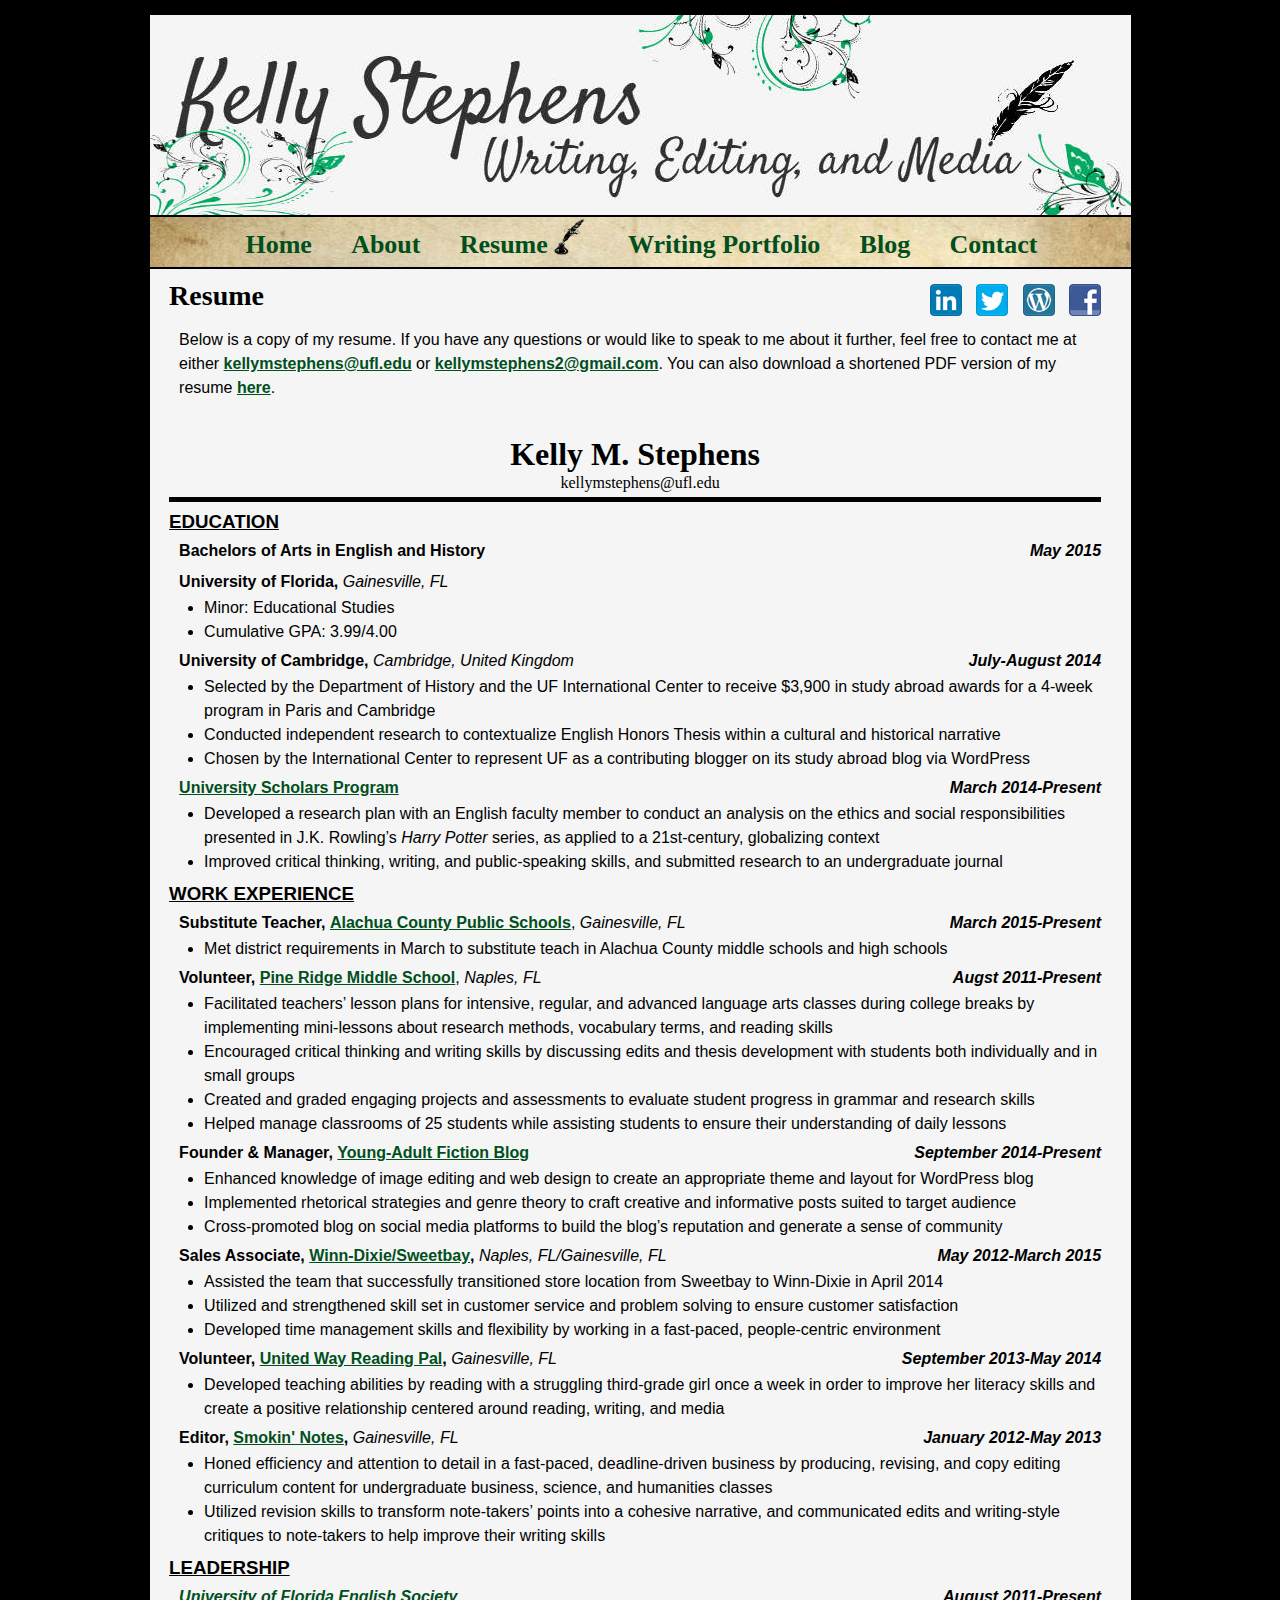
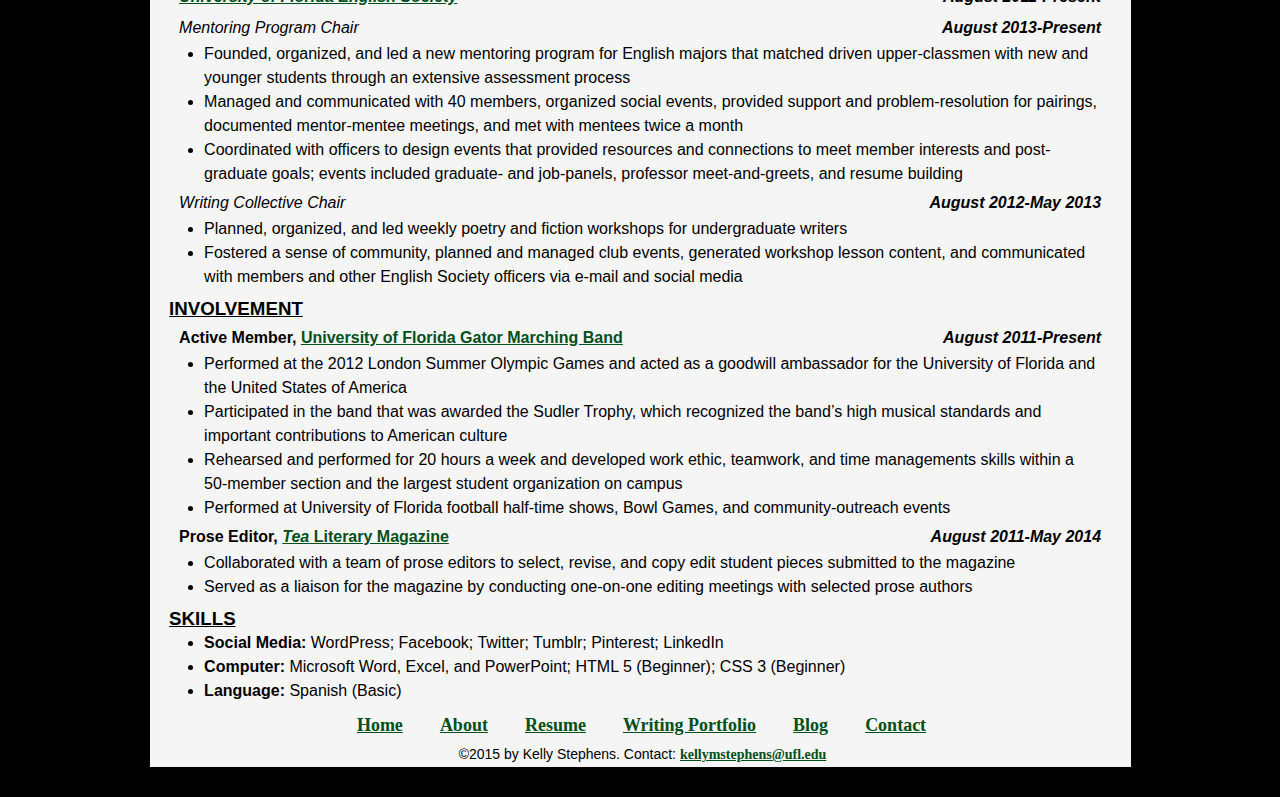
<file: resume.html>
<!DOCTYPE html>
<html>
<head lang="en">
    
    <title> Kelly Stephens </title>
    
    <meta name="description" content="Kelly Stephens' resume features many of the organizations, leadership positions, community service events, and work experience she has gained over her four years at the University of Florida.">
    <meta charset="utf-8">
    <meta name="viewport" content="width=device-width, initial-scale=1.0">
    
    <link rel="stylesheet" type="text/css" href="css/style-personal-website.css" />
    
    <!-- [if lt IE 9]>
<script src="http://html5shiv.googlecode.com/svn/trunk/html5.js"></script>
<![endif]-->
    
    <!--[if lt IE 8]>
        <style>
            /*For IE < 8 (trigger hasLayout)*/
            .clearfix {
            zoom:1;
        }
        </style>
    <![endif]-->
    
</head>
<body>
    <div id="wrapper">
       <header>
             <img id="banner" src="images/banner.jpg" alt="banner" title="banner">
             <img id="tablet-banner" src="images/tablet-banner.jpg" alt="banner" title="banner">
             <img id="mobile-banner" src="images/mobile-banner.jpg" alt="banner" title="banner">
       </header> 
     
       <nav>
           <ul>
               <li><a href="index.html">Home</a></li>
               <li><a href="about.html">About </a></li>
               <li><a href="resume.html">Resume<img id="ink" src="images/ink.png" height="40" alt="quill" title="quill"> </a></li>
               <li><a href="portfolio.html">Writing Portfolio</a></li>
               <li><a href="blog.html">Blog </a></li>
               <li><a href="contact.html">Contact </a></li>
            </ul>
        </nav>
    
      <div class="clearfix" id="content">
            <article class="resume">
                <div class="articlesocial">
                          
                    <a href="https://www.facebook.com/?q=#/kelly.stephens.777" target="_blank"><img src="images/facebook.png" alt="facebook" title="facebook"> </a> 
                    <a href="https://readingwithdragons.wordpress.com/" target="_blank"><img src="images/wordpress.png" alt="wordpress" title="wordpress"> </a> 
                    <a href="https://twitter.com/Reading_Dragons" target="_blank"><img src="images/twitter.png" alt="twitter" title="twitter"> </a> 
                    <a href="https://www.linkedin.com/pub/kelly-stephens/ab/511/278" target="_blank"><img src="images/linkedin.png" alt="linkedin" title="linkedin"> </a> 
                </div><!--closes the social-media div.-->
                <h1>Resume</h1>
                    <p>Below is a copy of my resume. If you have any questions or would like to speak to me about it further, feel free to contact me at either <a href="mailto:kellymstephens@ufl.com"> kellymstephens@ufl.edu</a> or <a href="mailto:kellymstephens2@gmail.com"> kellymstephens2@gmail.com</a>. You can also download a shortened PDF version of my resume <a href="images/kelly-stephens'-resume.pdf" download="KellyStephensResume.pdf">here</a>.</p>  
                 <!--I used www.kathleenbonany.com's resume page as a basic reference for my resume page's layout-->
                    <h2 class="resumeheader">Kelly M. Stephens</h2>
                    <p class="resumesubtitle">kellymstephens@ufl.edu</p>
                
                <h3><u>EDUCATION</u></h3>
                    <p class="date"><b><i>May 2015</i></b></p>
                    <p><b>Bachelors of Arts in English and History</b></p>
                    <p><b>University of Florida,</b><i> Gainesville, FL</i></p>
                    <ul>
                        <li>Minor: Educational Studies</li>
                        <li>Cumulative GPA: 3.99/4.00</li>
                    </ul>
                    <p class="date"><b><i>July-August 2014</i></b></p>
                    <p><b>University of Cambridge,</b><i> Cambridge, United Kingdom</i></p>
                    <ul>
                        <li>Selected by the Department of History and the UF International Center to receive $3,900 in study abroad awards for a 4-week program in Paris and Cambridge</li>
                        <li>Conducted independent research to contextualize English Honors Thesis within a cultural and historical narrative</li>
                        <li>Chosen by the International Center to represent UF as a contributing blogger on its study abroad blog via WordPress</li>
                    </ul>
                    <p class="date"><b><i>March 2014-Present</i></b></p>
                    <p><b><a href="http://www.scholars.ufl.edu/kelly-stephens.aspx" target="_blank">University Scholars Program</a></b></p>                  
                    <ul>
                    <li>Developed a research plan with an English faculty member to conduct an analysis on the ethics and social responsibilities presented in J.K. Rowling’s <i>Harry Potter</i> series, as applied to a 21st-century, globalizing context</li>
                    <li>Improved critical thinking, writing, and public-speaking skills, and submitted research to an undergraduate journal</li>
                    </ul>   
                <h3><u>WORK EXPERIENCE</u></h3>
                    <p class="date"><b><i>March 2015-Present</i></b></p>
                    <p><b>Substitute Teacher, <a href="http://www.sbac.edu/pages/ACPS" target="_blank">Alachua County Public Schools</a></b>,<i> Gainesville, FL</i></p>
                        <ul>
                            <li>Met district requirements in March to substitute teach in Alachua County middle schools and high schools</li>
                        </ul>
                    <p class="date"><b><i>Augst 2011-Present</i></b></p>
                    <p><b>Volunteer, <a href="http://www.prm.collierschools.com/" target="_blank"> Pine Ridge Middle School</a></b>,<i> Naples, FL</i></p>
                        <ul>
                            <li>Facilitated teachers’ lesson plans for intensive, regular, and advanced language arts classes during college breaks by implementing mini-lessons about research methods, vocabulary terms, and reading skills</li>
                            <li>Encouraged critical thinking and writing skills by discussing edits and thesis development with students both individually and in small groups</li>
                            <li>Created and graded engaging projects and assessments to evaluate student progress in grammar and research skills</li>
                            <li>Helped manage classrooms of 25 students while assisting students to ensure their understanding of daily lessons</li>
                        </ul>
                    <p class="date"><b><i>September 2014-Present</i></b></p>
                    <p><b>Founder &amp; Manager, <a href="https://readingwithdragons.wordpress.com/" target="_blank">Young-Adult Fiction Blog</a></b></p>
                        <ul>
                            <li>Enhanced knowledge of image editing and web design to create an appropriate theme and layout for WordPress blog</li>
                            <li>Implemented rhetorical strategies and genre theory to craft creative and informative posts suited to target audience</li>
                            <li>Cross-promoted blog on social media platforms to build the blog’s reputation and generate a sense of community</li>
                        </ul>
                    <p class="date"><b><i>May 2012-March 2015</i></b></p>
                    <p><b>Sales Associate, <a href="https://www.winndixie.com/Pages/Home.aspx" target="_blank">Winn-Dixie/Sweetbay</a>,</b> <i>Naples, FL/Gainesville, FL</i></p>
                        <ul>
                            <li>Assisted the team that successfully transitioned store location from Sweetbay to Winn-Dixie in April 2014 </li>
                            <li>Utilized and strengthened skill set in customer service and problem solving to ensure customer satisfaction </li>
                            <li>Developed time management skills and flexibility by working in a fast-paced, people-centric environment</li>
                        </ul>
                    <p class="date"><b><i>September 2013-May 2014</i></b></p>
                    <p><b>Volunteer, <a href="http://www.unitedwayncfl.org/readingpals-initiative" target="_blank">United Way Reading Pal</a>,</b><i> Gainesville, FL</i></p>
                        <ul>
                            <li>Developed teaching abilities by reading with a struggling third-grade girl once a week in order to improve her literacy skills and create a positive relationship centered around reading, writing, and media</li>
                        </ul>
                    <p class="date"><b><i>January 2012-May 2013</i></b></p>
                    <p><b>Editor, <a href="http://www.smokinnotes.com/" target="_blank">Smokin' Notes</a>,</b> <i>Gainesville, FL</i></p>
                        <ul>
                            <li>Honed efficiency and attention to detail in a fast-paced, deadline-driven business by producing, revising, and copy editing curriculum content for undergraduate business, science, and humanities classes</li>
                            <li>Utilized revision skills to transform note-takers’ points into a cohesive narrative, and communicated edits and writing-style critiques to note-takers to help improve their writing skills</li>
                        </ul>
                <h3><u>LEADERSHIP</u></h3>
                    <p class="date"><b><i>August 2011-Present</i></b></p>
                    <p><b><i><a href="https://ufl.collegiatelink.net/organization/englishsociety/about" target="_blank"> University of Florida English Society</a></i></b></p>
                    <p class="date"><b><i>August 2013-Present</i></b></p>
                    <p><i>Mentoring Program Chair</i></p>
                        <ul>
                            <li>Founded, organized, and led a new mentoring program for English majors that matched driven upper-classmen with new and younger students through an extensive assessment process</li>
                            <li>Managed and communicated with 40 members, organized social events, provided support and problem-resolution for pairings, documented mentor-mentee meetings, and met with mentees twice a month</li>
                            <li>Coordinated with officers to design events that provided resources and connections to meet member interests and post-graduate goals; events included graduate- and job-panels, professor meet-and-greets, and resume building</li>
                        </ul>
                    <p class="date"><b><i>August 2012-May 2013</i></b></p>
                    <p><i>Writing Collective Chair</i></p>
                        <ul>
                            <li>Planned, organized, and led weekly poetry and fiction workshops for undergraduate writers</li>
                            <li>Fostered a sense of community, planned and managed club events, generated workshop lesson content, and communicated with members and other English Society officers via e-mail and social media</li>
                        </ul>
                    <h3><u>INVOLVEMENT</u></h3>
                    <p class="date"><b><i>August 2011-Present</i></b></p>
                    <p><b>Active Member, <a href="http://www.ufbands.com/#!gatormarchingband/crws" target="_blank">University of Florida Gator Marching Band</a></b></p>
                        <ul>
                            <li>Performed at the 2012 London Summer Olympic Games and acted as a goodwill ambassador for the University of Florida and the United States of America</li>
                            <li>Participated in the band that was awarded the Sudler Trophy, which recognized the band’s high musical standards and important contributions to American culture</li>
                            <li>Rehearsed and performed for 20 hours a week and developed work ethic, teamwork, and time managements skills within a 50-member section and the largest student organization on campus</li>
                            <li>Performed at University of Florida football half-time shows, Bowl Games, and community-outreach events</li>
                        </ul>
                    <p class="date"><b><i>August 2011-May 2014</i></b></p>
                    <p><b>Prose Editor, <a href="http://www.tealiterary.com/index.html" target="_blank"> <i>Tea</i> Literary Magazine</a></b></p>
                        <ul>
                            <li>Collaborated with a team of prose editors to select, revise, and copy edit student pieces submitted to the magazine</li>
                            <li>Served as a liaison for the magazine by conducting one-on-one editing meetings with selected prose authors</li>
                        </ul>
                <h3><u>SKILLS</u></h3>
                    <ul>
                        <li><b>Social Media:</b> WordPress; Facebook; Twitter; Tumblr; Pinterest; LinkedIn</li>
                        <li><b>Computer:</b> Microsoft Word, Excel, and PowerPoint; HTML 5 (Beginner); CSS 3 (Beginner)</li>
                        <li><b>Language:</b> Spanish (Basic)</li>
                    </ul> 
                    
            </article><!--ends resume -->
        </div><!--closes the content div.-->
       <footer>
           <ul>
                <li><a href="index.html">Home</a></li>
                <li><a href="about.html">About</a></li>
                <li><a href="resume.html">Resume</a></li>
                <li><a href="portfolio.html">Writing Portfolio</a></li>
                <li><a href="blog.html">Blog </a></li>
                <li><a href="contact.html">Contact</a></li>
            </ul>
           
           <p class="footer">&copy;2015 by Kelly Stephens. Contact: <a href="mailto:kellymstephens@ufl.com"> kellymstephens@ufl.edu</a></p>
        
       </footer>
    </div> <!--closes the wrapper div.-->
</body>

                        
</html>
</file>
<file: css/style-personal-website.css>
/*LAYOUT RULES*/

* {
     margin:0;
     padding:0;
}

html {
    background-color: #000;
    font-family: Myriad, Arial, sans-serif;
}

body {
    line-height: 24px;
    padding: 15px 0;
}

#wrapper {
    width: 80%;
    max-width: 981px;
    height: auto;
    margin-left: auto;
    margin-right: auto;
}

header {
    background-color:#f5f5f5;
    padding: 0;
    margin-bottom: 0;   
}

header img {
    display:block;
}

nav {
    background-image: url(../images/parchment.jpg);
    padding-top: 0px;
    padding-bottom: 10px;
    border-top: 2px solid #000;
    border-bottom: 2px solid #000;
}
    
#content {  
     background-color:#f5f5f5;
     padding-bottom:10px;
}

article {
    padding-top:15px;
    padding-left: 2%;
    padding-right: 1%;
    float: left;
    height: auto;
    width: 68%;
}

.articlesocial a{
    float: right;
    padding-left: .9em;
    text-decoration: none;
}

.dropcap:first-of-type:first-letter {
    float:left;
    font-family: Caslon, Garamond, serif;
    font-size: 4em;
    margin: 0 5px 0 0;
    line-height: .7;
}

aside {
     padding-top:10px;
     float: right;
     width: 22%;
     padding-left: 1%;
     padding-right: 2%;
}

.clearfix:before,
.clearfix:after {
    content:"";
    display:table;
}

.clearfix:after{
    clear:both;
}

.social a {
    padding-left: .9em;
    text-decoration: none;
}
    
footer {
    background-color:#f5f5f5;
    margin-left: auto;
    margin-right: auto;
    text-align: center;
}


/* NAVIGATION RULES */

nav ul {
     list-style-type:none;
     text-decoration:none;
     text-align:center;
}

nav li, footer li {
     display:inline-block;
}


footer ul {
     list-style-type:none;
     margin-bottom:5px;
     text-align:center;
}



/*TEXT RULES*/


article h1, aside h1, nav a, footer a {
    font-family: Caslon, Garamond, serif;
    font-weight:800;
    margin: 0 0 15px;
}

p {
    margin-bottom: 15px;
    padding-left: 5px;
}



/*LINK RULES*/


nav a:link, nav a:visited {
    color: #004f1c;
    text-decoration: none;  
}

nav a:hover, nav a:active {
    color: #ffa500;
    text-decoration: none;
}

article a:link, article a:visited {
    color: #004f1c;
    font-weight: 600;
    text-decoration: none;
}

article a:hover, article a:active {
    color:#ffa500;
    font-weight: 600;
}

footer a:link, footer a:visited {
    color: #004f1c;
}

footer a:hover, footer a:active {
    color:#ffa500;
    
}




/*RESUME RULES*/ /*I used www.kathleenbonany.com's resume page as a basic reference for my resume page's layout*/

.resume {
    width: 95%;
    margin-left: auto;
    margin-right: auto;
}


.resumeheader, .resumesubtitle {
    font-family: Caslon, Garamond, serif;
}

.resumeheader {
    text-align: center;  
    font-size: 2em; 
    margin-top: 40px; 
}

.resumesubtitle {
    text-align:center;
    margin: 0;
    padding: 0;
    border-bottom: 5px solid black; 
}

h3 {
    padding-top: 8px;
}

.resume p {
    margin: 0;
    padding: 5px 0 2px 10px;
}

.resume a:link, .resume a:visited {
    color: #004f1c;
    text-decoration: underline;
}

.resume a:hover {
    color: #ffa500;
    text-decoration: none;
}

.date {
    float: right; 
}

ul {
    margin: 0 0 0 35px;
    padding: 0; 
}

li {
    padding: 0;
    margin: 0;
}

/*END RESUME RULES */


/*BLOG RULES */

.blog {
    width: 95%;
    margin-left: 0;
    margin-right: 0;
    padding-right: 20px;
}

/*END BLOG RULES */


/*ABOUT PAGE RULES*/

.about {
    width: 95%;
    margin-left: 0;
    margin-right: 0;
    padding-right: 20px;
}


/*I found the following .video-container CSS from http://avexdesigns.com/responsive-youtube-embed/ */

.video-container {
    position: relative;
    padding-bottom: 56.25%;
    padding-top: 30px; 
    height: 0; 
    overflow: hidden;
}

 
.video-container iframe,.video-container object,.video-container embed {
    position: absolute;
    top: 0;
    left: 0;
    width: 100%;
    height: 100%;
}
    
/*END ABOUT PAGE RULES*/



/*PORTFOLIO PAGE RULES*/

.portfolio {
    width: 95%;
    margin-left: 0;
    margin-right: 0;
    padding-right: 20px;
}


.portfolio-image {
    border: solid #004f1c 2px;
    float: left;
    margin-right: 25px;
    margin-bottom: 25px;
}

#creative-one {
    margin-left: 35px;
}

#academic-two {
    clear: left;
    margin-left: 35px;
}

/*ENG PORTFOLIO PAGE RULES*/


/*MEDIA QUERIES*/

/*Desktop Styles*/

@media only screen and (min-width:769px) {
	
   
	article h1, aside h1 {
	     font-size:28px;
	}

    article p, aside p {
        font-size: 16px;
    }
    
	nav ul {
	     font-size:26px;
	}
     
	nav li, footer li {
        margin-right:32px;
	}
    
    footer ul {
        font-size:18px;
    }
    
    footer p{
        font-size:14px;
    }
    
    #banner{
        width:100%;
    }

    #tablet-banner {
        display:none;
    }
    
    #mobile-banner {
        display:none;
    }

    #ink {
        vertical-align: bottom;
        padding-left:1px;
}
    
    .kelly-in-ireland{
        float: left;
        margin-right: 7px;
        border: 1px solid #000;
        width: 40%;
}
    .linkedin-profile-picture {
        width:30%;
        float: left;
        border: 1px solid #000;
        margin-right: 10px;
    }
    
    #reading-with-dragons {
        padding-left: 10%;
        width:70%;
    }

}

/*Tablet Styles*/

@media only screen and (min-width:481px) and (max-width:768px) {
    #wrapper {
        width: 90%;
        margin:0 auto;
    }
    
    article h1, aside h1 {
        font-size: 26px;
    }
    
     article p, aside p {
        font-size: 16px;
    }
    
    nav ul {
	     font-size:20px;
	}

	nav li, footer li {
	     margin-right:20px;
	}
    
    footer ul {
        font-size:16px;
    }
    
    footer p{
        font-size:14px;
    }
    
    #banner{
        display:none;
    }
    
    #tablet-banner{
        width:100%;
    }
    
    #mobile-banner{
        display:none;
    }
    
    #ink {
        display:none;
    }
    
    .kelly-in-ireland {
        width:100%;
        float: none;
        padding: 1% 0 1% 0;
    }
    
    #twitter {
        display:none;
    }
    
    .linkedin-profile-picture {
        width:100%;
        float: none;
        padding: 1% 0 1% 0;
    }
    
    #reading-with-dragons {
        width:100%;
        float: none;
        padding: 1% 0 1% 0;
    }
    
    #creative-one, #creative-two, #academic-one, #academic-two, #blog-one, #blog-two {
        clear:both;
        margin-left:0;
    }
    
   
}

/*Mobile Styles*/

    
@media only screen and (max-width:480px) {
    #wrapper{
        width: 95%;
        margin: 0 auto;
    }
    
    article h1, aside h1 {
        font-size: 22px
    }
    
    article p, aside p {
        font-size: 14px;
    }
    
    nav ul {
	     font-size:18px;
	}

	nav li, footer li {
	     margin-right:14px;
	}
    
    footer ul {
        font-size:14px;
    }
    
    footer p {
        font-size:12px;
    }
    
    #banner {
        display:none;
    }
    
    #tablet-banner {
        display:none;
    }
    
    #mobile-banner {
        width:100%;
    }
    
    #ink {
        display:none;
    }
    
    .kelly-in-ireland {
        width:100%;
        float: none;
        padding: 1% 0 1% 0;
    }
    
    #twitter {
        display:none;
    } 
    
    .linkedin-profile-picture {
        width:100%;
        float: none;
        padding: 1% 0 1% 0;
    }
    
     #reading-with-dragons {
        display: none;
    }
    
   #creative-one, #creative-two, #academic-one, #academic-two, #blog-one, #blog-two {
        clear:both;
        margin-left:0;
    }
    
}
</file>
<file: engine1/style.css>
/*
 *	generated by WOW Slider 7.8
 *	template Tick
 */
@import url(https://fonts.googleapis.com/css?family=Marck+Script&subset=latin,cyrillic,latin-ext);
#wowslider-container1 { 
	display: table;
	zoom: 1; 
	position: relative;
	width: 100%;
	max-width: 640px;
	max-height:480px;
	margin:0px auto 0px;
	z-index:90;
	text-align:left; /* reset align=center */
	font-size: 10px;
	text-shadow: none; /* fix some user styles */

	/* reset box-sizing (to boostrap friendly) */
	-webkit-box-sizing: content-box;
	-moz-box-sizing: content-box;
	box-sizing: content-box; 
}
* html #wowslider-container1{ width:640px }
#wowslider-container1 .ws_images ul{
	position:relative;
	width: 10000%; 
	height:100%;
	left:0;
	list-style:none;
	margin:0;
	padding:0;
	border-spacing:0;
	overflow: visible;
	/*table-layout:fixed;*/
}
#wowslider-container1 .ws_images ul li{
	position: relative;
	width:1%;
	height:100%;
	line-height:0; /*opera*/
	overflow: hidden;
	float:left;
	/*font-size:0;*/
	padding:0 0 0 0 !important;
	margin:0 0 0 0 !important;
}

#wowslider-container1 .ws_images{
	position: relative;
	left:0;
	top:0;
	height:100%;
	max-height:480px;
	max-width: 640px;
	vertical-align: top;
	border:3px solid #FFFFFF;
	overflow: hidden;
}
#wowslider-container1 .ws_images ul a{
	width:100%;
	height:100%;
	max-height:480px;
	display:block;
	color:transparent;
}
#wowslider-container1 img{
	max-width: none !important;
}
#wowslider-container1 .ws_images .ws_list img,
#wowslider-container1 .ws_images > div > img{
	width:100%;
	border:none 0;
	max-width: none;
	padding:0;
	margin:0;
}
#wowslider-container1 .ws_images > div > img {
	max-height:480px;
}

#wowslider-container1 .ws_images iframe {
	position: absolute;
	z-index: -1;
}

#wowslider-container1 .ws-title > div {
	display: inline-block !important;
}

#wowslider-container1 a{ 
	text-decoration: none; 
	outline: none; 
	border: none; 
}

#wowslider-container1  .ws_bullets { 
	float: left;
	position:absolute;
	z-index:70;
}
#wowslider-container1  .ws_bullets div{
	position:relative;
	float:left;
	font-size: 0px;
}
/* compatibility with Joomla styles */
#wowslider-container1  .ws_bullets a {
	line-height: 0;
}

#wowslider-container1  .ws_script{
	display:none;
}
#wowslider-container1 sound, 
#wowslider-container1 object{
	position:absolute;
}

/* prevent some of users reset styles */
#wowslider-container1 .ws_effect {
	position: static;
	width: 100%;
	height: 100%;
}

#wowslider-container1 .ws_photoItem {
	border: 2em solid #fff;
	margin-left: -2em;
	margin-top: -2em;
}
#wowslider-container1 .ws_cube_side {
	background: #A6A5A9;
}


#wowslider-container1.ws_gestures {
	cursor: -webkit-grab;
	cursor: -moz-grab;
	cursor: url("[data-uri]"), move;
}
#wowslider-container1.ws_gestures.ws_grabbing {
	cursor: -webkit-grabbing;
	cursor: -moz-grabbing;
	cursor: url("[data-uri]"), move;
}

/* hide controls when video start play */
#wowslider-container1.ws_video_playing .ws_bullets {
	display: none;
}
#wowslider-container1.ws_video_playing:hover .ws_bullets {
	display: block;
}
/* IE fix because it don't show controls on hover if frame visible */
#wowslider-container1.ws_video_playing_ie .ws_bullets,
#wowslider-container1.ws_video_playing_ie a.ws_next,
#wowslider-container1.ws_video_playing_ie a.ws_prev {
	display: block;
}


/* youtube/vimeo buttons */
#wowslider-container1 .ws_video_btn {
	position: absolute;
	display: none;
	cursor: pointer;
	top: 0;
	left: 0;
	width: 100%;
	height: 100%;
	z-index: 55;
}
#wowslider-container1 .ws_video_btn.ws_youtube,
#wowslider-container1 .ws_video_btn.ws_vimeo {
	display: block;
}
#wowslider-container1 .ws_video_btn div {
	position: absolute;
	background-image: url(./playvideo.png);
	background-size: 200%;
	top: 50%;
	left: 50%;
	width: 7em;
	height: 5em;
	margin-left: -3.5em;
	margin-top: -2.5em;
}
#wowslider-container1 .ws_video_btn.ws_youtube div {
	background-position: 0 0;
}
#wowslider-container1 .ws_video_btn.ws_youtube:hover div {
	background-position: 100% 0;
}
#wowslider-container1 .ws_video_btn.ws_vimeo div {
	background-position: 0 100%;
}
#wowslider-container1 .ws_video_btn.ws_vimeo:hover div {
	background-position: 100% 100%;
}

#wowslider-container1 .ws_playpause.ws_hide {
	display: none !important;
}

#wowslider-container1  .ws_bullets { 
	padding: 4px; 
}
#wowslider-container1 .ws_bullets a { 
	width:15px;
	height:15px;
	background: url(./bullet.png) left top;
	float: left; 
	text-indent: -4000px; 
	position:relative;
	margin-left:5px;
	color:transparent;
}
#wowslider-container1 .ws_bullets a:hover, #wowslider-container1 .ws_bullets a.ws_selbull{
	background-position: 0 100%;
}
#wowslider-container1 a.ws_next, #wowslider-container1 a.ws_prev {
	position:absolute;
	top:50%;
	margin-top:-1.6em;
	z-index:60;
	width: 2.4em;	
	height: 3.2em;
	background-image: url(./arrows.png);
	background-size:200%;
}
#wowslider-container1 a.ws_next{
	background-position: 100% 0;
	right:3px;
}
#wowslider-container1 a.ws_prev {
	background-position: 0 0; 
	left:3px;
}

/*playpause*/
#wowslider-container1 .ws_playpause {
    width: 2.4em;
    height: 3.2em;
    position: absolute;
    top: 50%;
    left: 50%;
    margin-left: -1.2em;
    margin-top: -1.6em;
    z-index: 59;
	background-size:100%;
}

#wowslider-container1 .ws_pause {
    background-image: url(./pause.png);
}

#wowslider-container1 .ws_play {
    background-image: url(./play.png);
}

#wowslider-container1 .ws_pause:hover, #wowslider-container1 .ws_play:hover {
    background-position: 100% 100% !important;
}/* bottom center */
#wowslider-container1  .ws_bullets {
    bottom: 0px;
	left:50%;
}
#wowslider-container1  .ws_bullets div{
	left:-50%;
}
#wowslider-container1 .ws-title{
	position:absolute;
	display:block;
	font: 2.8em 'Marck Script', 'Comic Sans MS', cursive;
	bottom: 0.7em;
	left: 0;
	margin-right: 0.4em; 
	color:#555555;
	z-index: 50;
	line-height: 0.5em;
	text-shadow: none;
	font-weight: normal;
}
#wowslider-container1 .ws-title div,#wowslider-container1 .ws-title span{
	display:inline-block;
	padding:0.7em 1em;
	background:#FFFFFF;
}
#wowslider-container1 .ws-title div{
	display:block;
	margin-top:0.5em;
	font-size: 0.714em;
	line-height: 0.8em;
	text-shadow: none;
}#wowslider-container1 a.ws_next,
#wowslider-container1 a.ws_prev,
#wowslider-container1 .ws_playpause {
	display:none;
}

* html #wowslider-container1 a.ws_next,* html #wowslider-container1 a.ws_prev{display:block}

#wowslider-container1:hover a.ws_next,
#wowslider-container1:hover a.ws_prev,
#wowslider-container1:hover .ws_playpause {
	display:block
}#wowslider-container1 .ws_images > ul{
	animation: wsBasic 36s infinite;
	-moz-animation: wsBasic 36s infinite;
	-webkit-animation: wsBasic 36s infinite;
}
@keyframes wsBasic{0%{left:-0%} 5.56%{left:-0%} 11.11%{left:-100%} 16.67%{left:-100%} 22.22%{left:-200%} 27.78%{left:-200%} 33.33%{left:-300%} 38.89%{left:-300%} 44.44%{left:-400%} 50%{left:-400%} 55.56%{left:-500%} 61.11%{left:-500%} 66.67%{left:-600%} 72.22%{left:-600%} 77.78%{left:-700%} 83.33%{left:-700%} 88.89%{left:-800%} 94.44%{left:-800%} }
@-moz-keyframes wsBasic{0%{left:-0%} 5.56%{left:-0%} 11.11%{left:-100%} 16.67%{left:-100%} 22.22%{left:-200%} 27.78%{left:-200%} 33.33%{left:-300%} 38.89%{left:-300%} 44.44%{left:-400%} 50%{left:-400%} 55.56%{left:-500%} 61.11%{left:-500%} 66.67%{left:-600%} 72.22%{left:-600%} 77.78%{left:-700%} 83.33%{left:-700%} 88.89%{left:-800%} 94.44%{left:-800%} }
@-webkit-keyframes wsBasic{0%{left:-0%} 5.56%{left:-0%} 11.11%{left:-100%} 16.67%{left:-100%} 22.22%{left:-200%} 27.78%{left:-200%} 33.33%{left:-300%} 38.89%{left:-300%} 44.44%{left:-400%} 50%{left:-400%} 55.56%{left:-500%} 61.11%{left:-500%} 66.67%{left:-600%} 72.22%{left:-600%} 77.78%{left:-700%} 83.33%{left:-700%} 88.89%{left:-800%} 94.44%{left:-800%} }

#wowslider-container1 .ws_images {
    box-shadow: 0px 0px 3px rgba(100, 100, 100, 0.7);	
    -moz-box-shadow: 0px 0px 3px rgba(100, 100, 100, 0.7);
    -webkit-box-shadow: 0px 0px 3px rgba(100, 100, 100, 0.7); 
}
#wowslider-container1 .ws_bullets  a img{
	text-indent:0;
	display:block;
	bottom:20px;
	left:-32px;
	visibility:hidden;
	position:absolute;
    border: 4px solid #FFFFFF;
    box-shadow: 0px 0px 3px rgba(100, 100, 100, 0.7);	
    -moz-box-shadow: 0px 0px 3px rgba(100, 100, 100, 0.7);
    -webkit-box-shadow: 0px 0px 3px rgba(100, 100, 100, 0.7);	
	max-width:none;
}
#wowslider-container1 .ws_bullets a:hover img{
	visibility:visible;
}

#wowslider-container1 .ws_bulframe div div{
	height:48px;
	overflow:visible;
	position:relative;
}
#wowslider-container1 .ws_bulframe div {
	left:0;
	overflow:hidden;
	position:relative;
	width:64px;
	background-color:#FFFFFF;
}
#wowslider-container1  .ws_bullets .ws_bulframe{
	display:none;
	bottom:20px;
	overflow:visible;
	position:absolute;
	cursor:pointer;
    border: 4px solid #ffffff;
    box-shadow: 0px 0px 3px rgba(100, 100, 100, 0.7);	
    -moz-box-shadow: 0px 0px 3px rgba(100, 100, 100, 0.7);
    -webkit-box-shadow: 0px 0px 3px rgba(100, 100, 100, 0.7);
}
#wowslider-container1 .ws_bulframe span{
	display:block;
	position:absolute;
	bottom:-12px;
	margin-left:-4px;
	left:32px;
	background:url(./triangle.png);
	width:15px;
	height:8px;
}#wowslider-container1 .ws_bulframe div div{
	height: auto;
}

@media all and (max-width:760px) {
	#wowslider-container1 .ws_fullscreen {
		display: block;
	}
}
@media all and (max-width:400px){
	#wowslider-container1 .ws_controls,
	#wowslider-container1 .ws_bullets,
	#wowslider-container1 .ws_thumbs{
		display: none
	}
}
</file>
